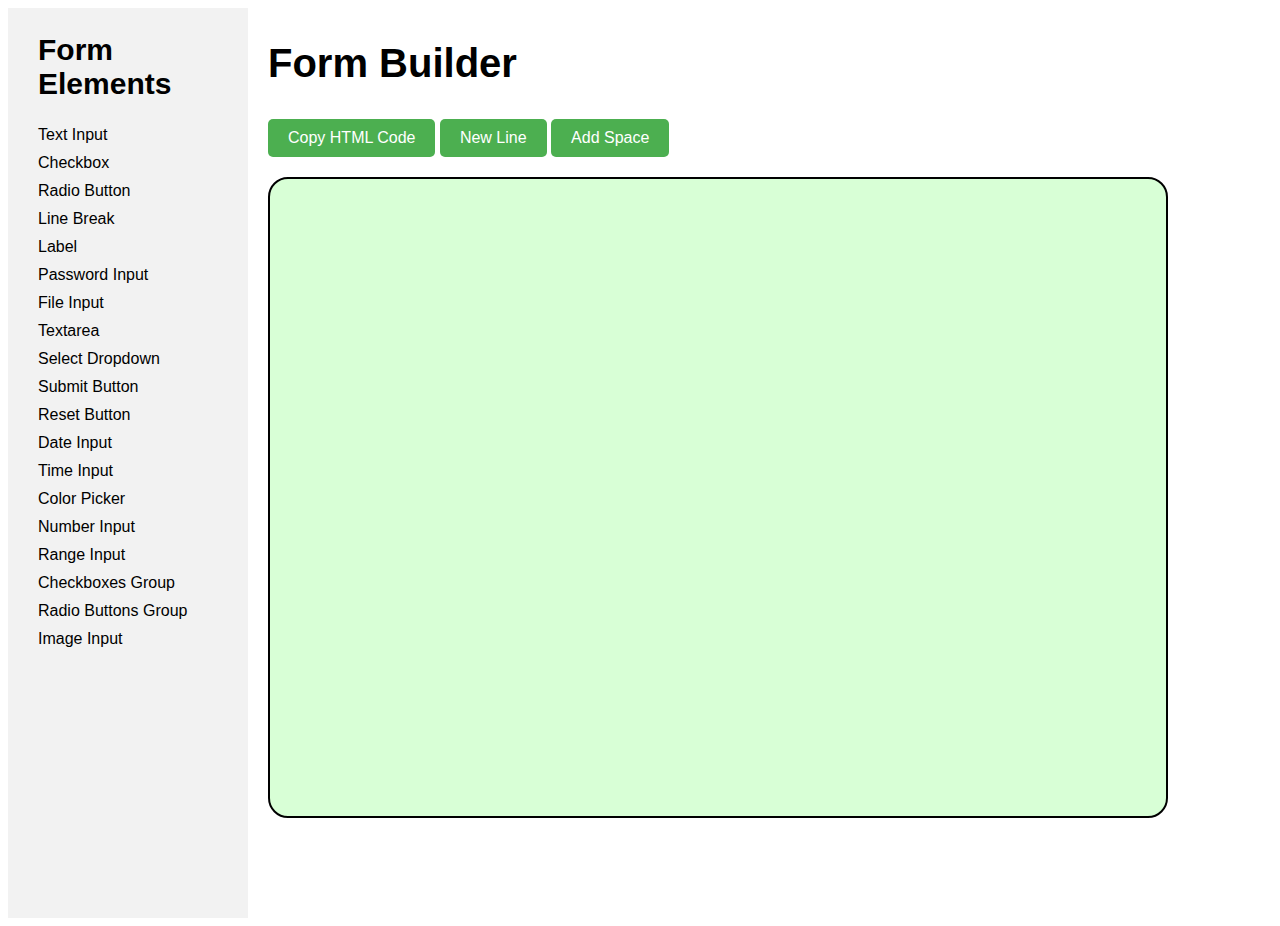
<file: index.html>
<!DOCTYPE html>
<html>

<head>
    <title>Form Builder</title>
    <link rel="stylesheet" type="text/css" href="styles.css">
</head>

<body>
    <div class="container">
        <div class="sidebar">
            <h2 class="heading">Form Elements</h2>
            <div class="form-element" draggable="true" ondragstart="drag(event)">Text Input</div>
            <div class="form-element" draggable="true" ondragstart="drag(event)">Checkbox</div>
            <div class="form-element" draggable="true" ondragstart="drag(event)">Radio Button</div>
            <div class="form-element" draggable="true" ondragstart="drag(event)">Line Break</div>
            <div class="form-element" draggable="true" ondragstart="drag(event)">Label</div>
            <div class="form-element" draggable="true" ondragstart="drag(event)">Password Input</div>
            <div class="form-element" draggable="true" ondragstart="drag(event)">File Input</div>
            <div class="form-element" draggable="true" ondragstart="drag(event)">Textarea</div>
            <div class="form-element" draggable="true" ondragstart="drag(event)">Select Dropdown</div>
            <div class="form-element" draggable="true" ondragstart="drag(event)">Submit Button</div>
            <div class="form-element" draggable="true" ondragstart="drag(event)">Reset Button</div>
            <div class="form-element" draggable="true" ondragstart="drag(event)">Date Input</div>
            <div class="form-element" draggable="true" ondragstart="drag(event)">Time Input</div>
            <div class="form-element" draggable="true" ondragstart="drag(event)">Color Picker</div>
            <div class="form-element" draggable="true" ondragstart="drag(event)">Number Input</div>
            <div class="form-element" draggable="true" ondragstart="drag(event)">Range Input</div>
            <div class="form-element" draggable="true" ondragstart="drag(event)">Checkboxes Group</div>
            <div class="form-element" draggable="true" ondragstart="drag(event)">Radio Buttons Group</div>
            <div class="form-element" draggable="true" ondragstart="drag(event)">Image Input</div>

            <!-- Add more form elements here -->
        </div>
        <div class="right-container">
            <div class="header">
                <h2>Form Builder</h2>
                <button class="btn" onclick="copyHTMLCode()">Copy HTML Code</button>
                <button class="btn" onclick="newLine()">New Line</button>
                <button class="btn" onclick="addSpace()">Add Space</button>
            </div>
            <div class="main-area" id="main-area" ondrop="drop(event)" ondragover="allowDrop(event)">
                <div id="generated-html"></div>
            </div>
        </div>
    </div>
    <script src="script.js"></script>
</body>

</html>
</file>
<file: styles.css>
body {
  font-family: sans-serif;
}

.container {
    display: flex;
    
  }

  .heading {
    font-size: 30px;
  }
  h2 {
    font-size: 40px;
  }
  .right-container {
    display: flex;
    flex-direction: column;
    width: 100vh;
    height: 90vh;
    margin-left: 20px;
  }
  
  .sidebar {
    width: 200px;
    height: 100vh;
    background-color: #f2f2f2;
    padding: 0px 10px 10px 30px;
  }
  
  .main-area {
    margin-top: 20px;
    flex-grow: 1;
    background-color: #d8ffd6;
    min-height: 300px;
    padding: 10px;
    border-radius: 20px;
    border: 2px solid black;
    padding: 20px 20px 20px 20px;
  }
  
  .form-element {
    margin-bottom: 10px;
    cursor: move;
  }
  

/* Base button styles */
.btn {
  display: inline-block;
  padding: 10px 20px;
  border: none;
  border-radius: 5px;
  background-color: #4CAF50;
  color: #fff;
  font-size: 16px;
  cursor: pointer;
  text-align: center;
  text-decoration: none;
  transition: background-color 0.2s, box-shadow 0.2s;
}

/* Hover effect */
.btn:hover {
  background-color: #45a049;
  box-shadow: 0 4px 8px rgba(0, 0, 0, 0.1);
}

/* Active effect */
.btn:active {
  background-color: #3e8e41;
  box-shadow: 0 2px 4px rgba(0, 0, 0, 0.1);
}

/* Focus effect (optional) */
.btn:focus {
  outline: none;
  box-shadow: 0 0 0 3px rgba(76, 175, 80, 0.4);
}
</file>
